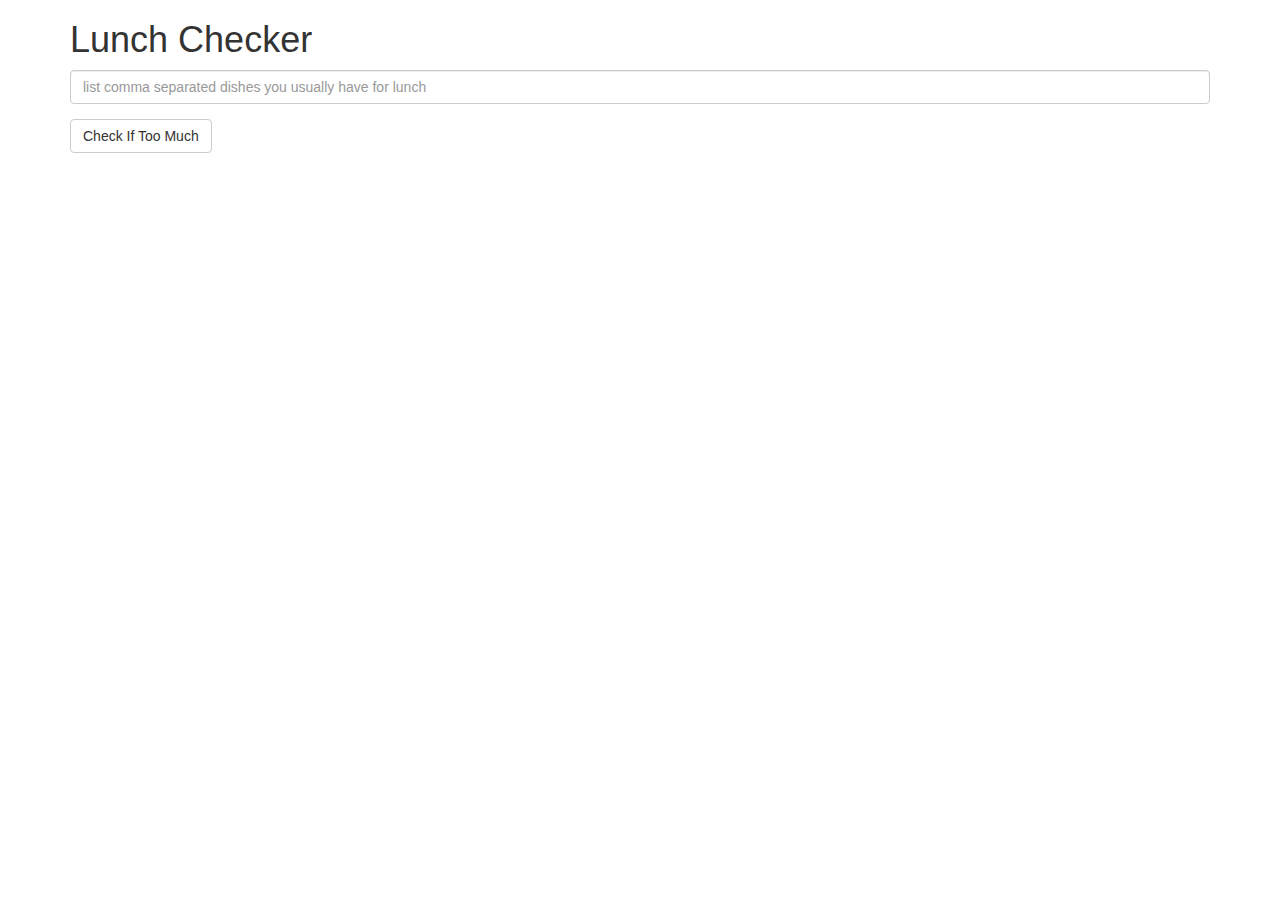
<file: Assignment 1/index.html>
<!doctype html>
<html lang="en">
  <head>
    <title>Lunch Checker</title>
    <meta name="viewport" content="width=device-width, initial-scale=1">
    <link rel="stylesheet" href="styles/bootstrap.min.css">
    <style>
      .message { font-size: 1.3em; font-weight: bold; }
    </style>
  </head>
<body>
   <div class="container">
     <h1>Lunch Checker</h1>

         <div class="form-group">
             <input id="lunch-menu" type="text"
             placeholder="list comma separated dishes you usually have for lunch"
             class="form-control">
         </div>
         <div class="form-group">
             <button class="btn btn-default">Check If Too Much</button>
         </div>
         <div class="form-group message">
           <!-- Your message can go here. -->
         </div>
   </div>

</body>
</html>
</file>
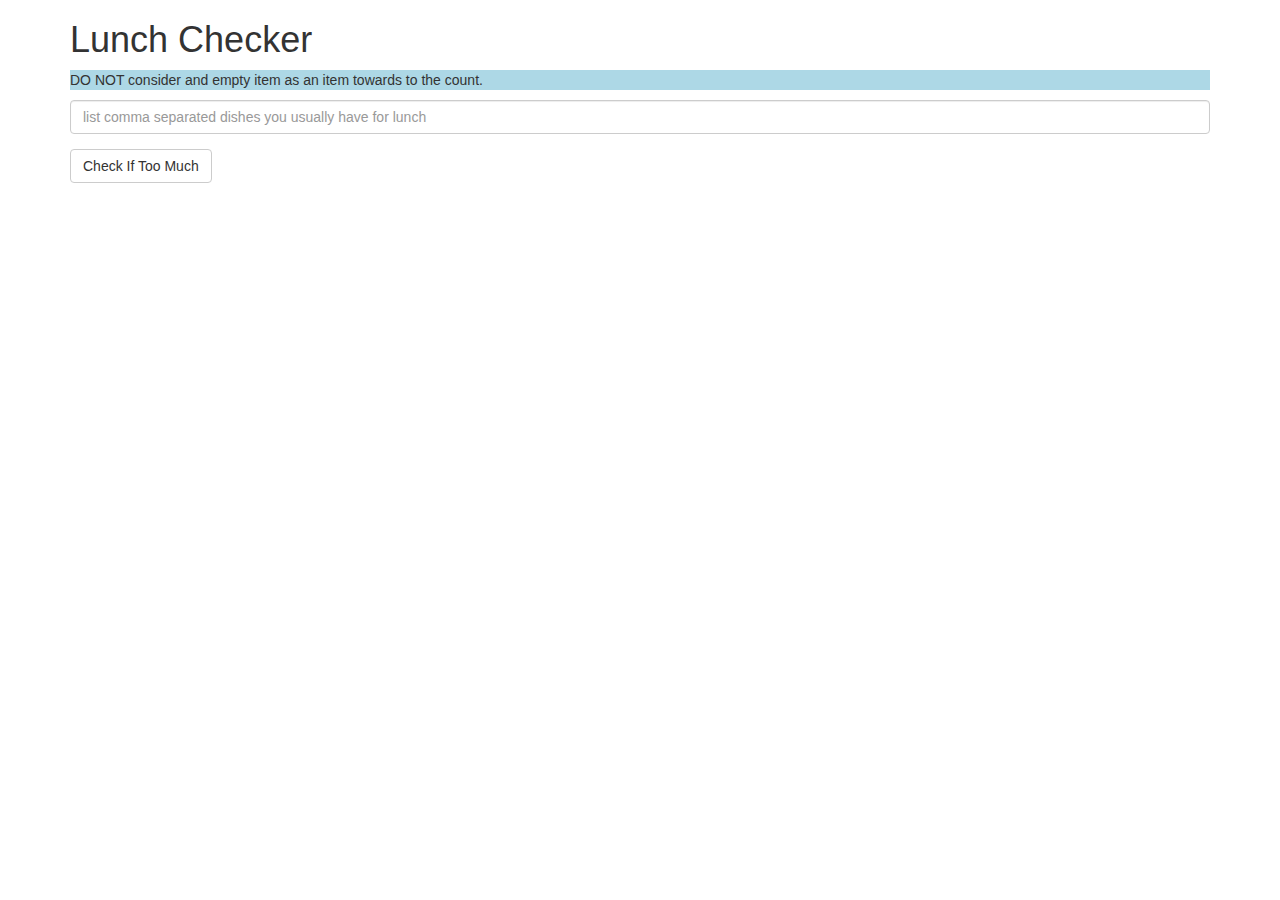
<file: assignment1/index.html>
<!doctype html>
<html lang="en" ng-app='LunchCheck'>
  <head>
    <title>Lunch Checker</title>
    <meta name="viewport" content="width=device-width, initial-scale=1">
    <link rel="stylesheet" href="styles/bootstrap.min.css">
    <link rel="stylesheet" href="style.css">
    <script type="text/javascript" src="angular.min.js"></script>
    <script type="text/javascript" src='app.js'></script>
    <style>
      .message { font-size: 1.3em; font-weight: bold; }
    </style>
  </head>
<body>
   <div class="container" ng-controller='LunchCheckController'>
     <h1>Lunch Checker</h1>
         <div class="form-group">
           <p class='highlight'>
             DO NOT consider and empty item as an item towards to the count.
           </p>
             <input id="lunch-menu" type="text" class="form-control"
             placeholder="list comma separated dishes you usually have for lunch"
             ng-class="{'green': green, 'red':red}"
             ng-model='dishes'>
         </div>
         <div class="form-group">
             <button class="btn btn-default" ng-click='check()'>Check If Too Much</button>
         </div>
         <div class="form-group message" ng-class="{'green': green, 'red':red}">
           {{message}}
         </div>
   </div>
</body>
</html>
</file>
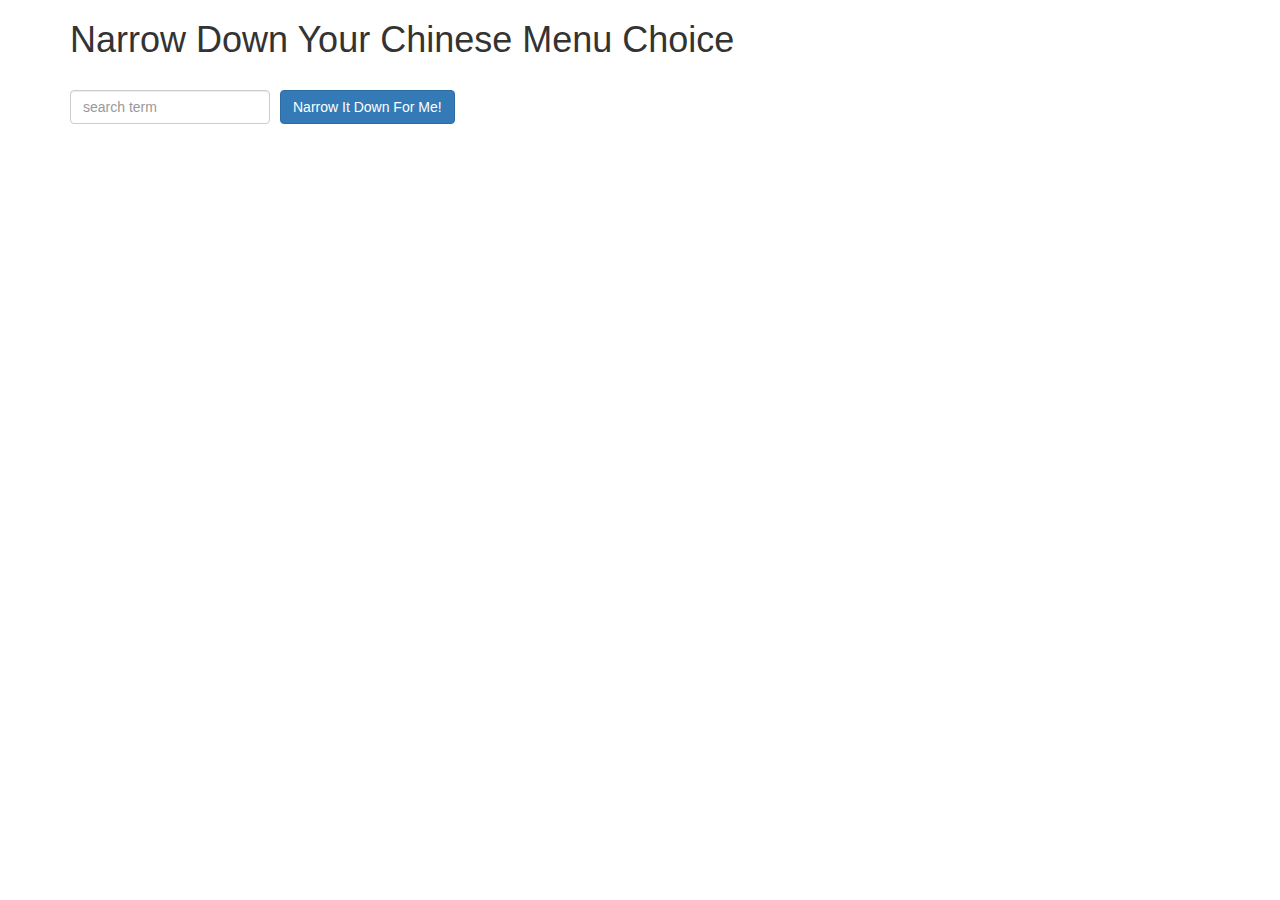
<file: assignment3/index.html>
<!doctype html>
<html lang="en">
  <head>
    <title>Narrow Down Your Menu Choice</title>
    <meta name="viewport" content="width=device-width, initial-scale=1">
    <link rel="stylesheet" href="styles/bootstrap.min.css">
    <link rel="stylesheet" href="styles/styles.css">
    <script src="angular.min.js"></script>
    <script src="app.js"></script>
  </head>
<body ng-app='NarrowItDownApp'>
  <div class="container" ng-controller='NarrowItDownController as ctrl'>
    <h1>Narrow Down Your Chinese Menu Choice</h1>

    <div class="form-group">
      <input type="text" placeholder="search term" class="form-control" ng-model='ctrl.term'>
    </div>
    <div class="form-group narrow-button">
      <button class="btn btn-primary" ng-click='ctrl.searchItemsByTerm()'>Narrow It Down For Me!</button>
    </div>

    <!-- found-items should be implemented as a component -->
    <found-items class='items' found-items="ctrl.found" on-remove="ctrl.removeItem(index)"></found-items>
  </div>
</body>
</html>
</file>
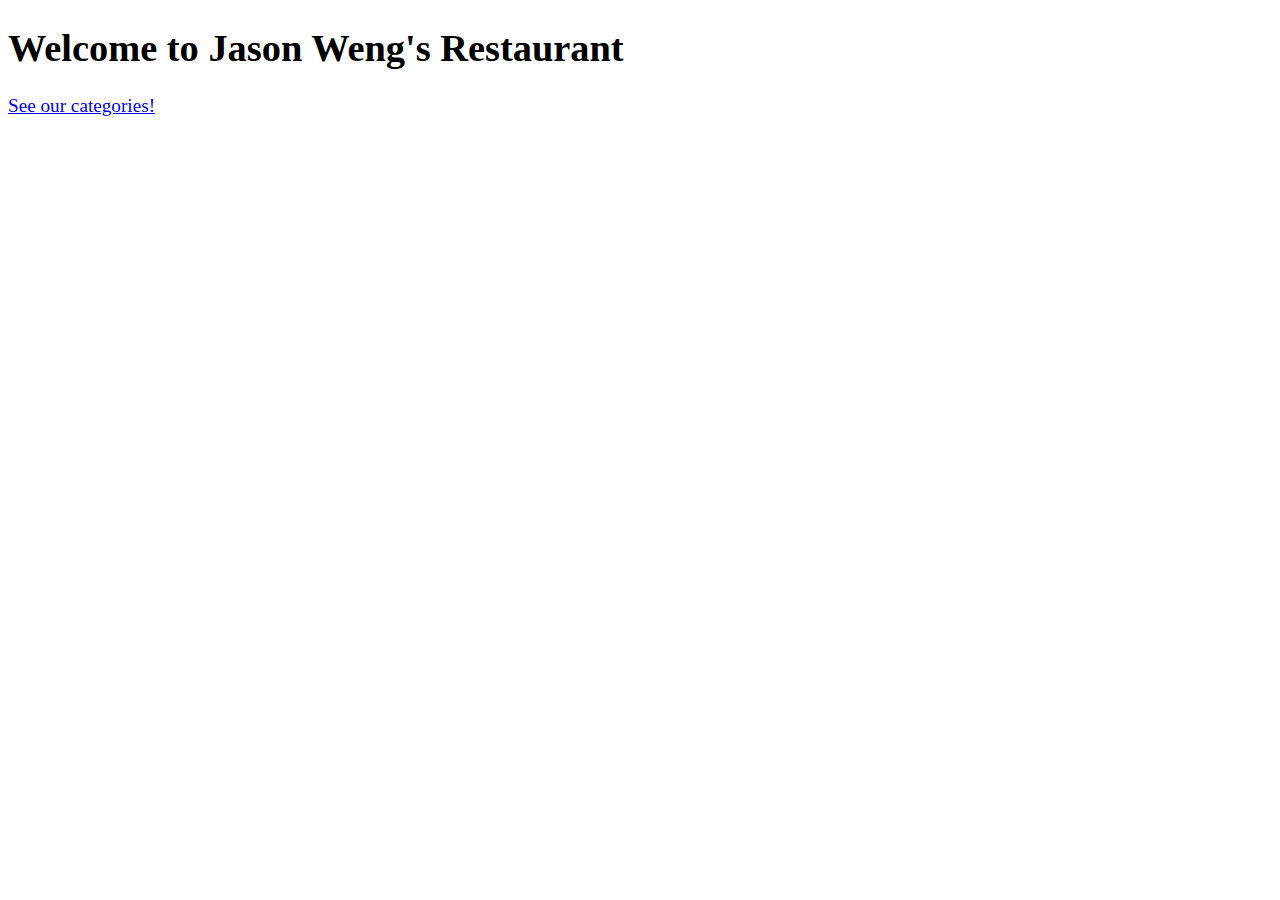
<file: assignment4/index.html>
<!DOCTYPE html>
<html ng-app='MenuApp'>
  <head>
    <title>No Cookie Shopping List</title>
    <meta charset="utf-8">
    <link rel="stylesheet" href="css/styles.css">
    <!-- Libraries -->
    <script src="lib/angular.min.js"></script>
    <script src="lib/angular-ui-router.min.js"></script>
  </head>
  <body>
    <h1>Welcome to Jason Weng's Restaurant</h1>
    <ui-view></ui-view>
    <!-- Modules -->
    <script src="src/menuapp.module.js"></script>
    <script src="src/data.module.js"></script>
    <!-- Routes -->
    <script src="src/routes.js"></script>
    <!-- Services -->
    <script src="src/menudata.service.js"></script>
    <!-- Artifacts -->
    <script src="src/categories.component.js"></script>
    <script src="src/categories.controller.js"></script>
    <script src="src/items.component.js"></script>
    <script src="src/items.controller.js"></script>
  </body>
</html>
</file>
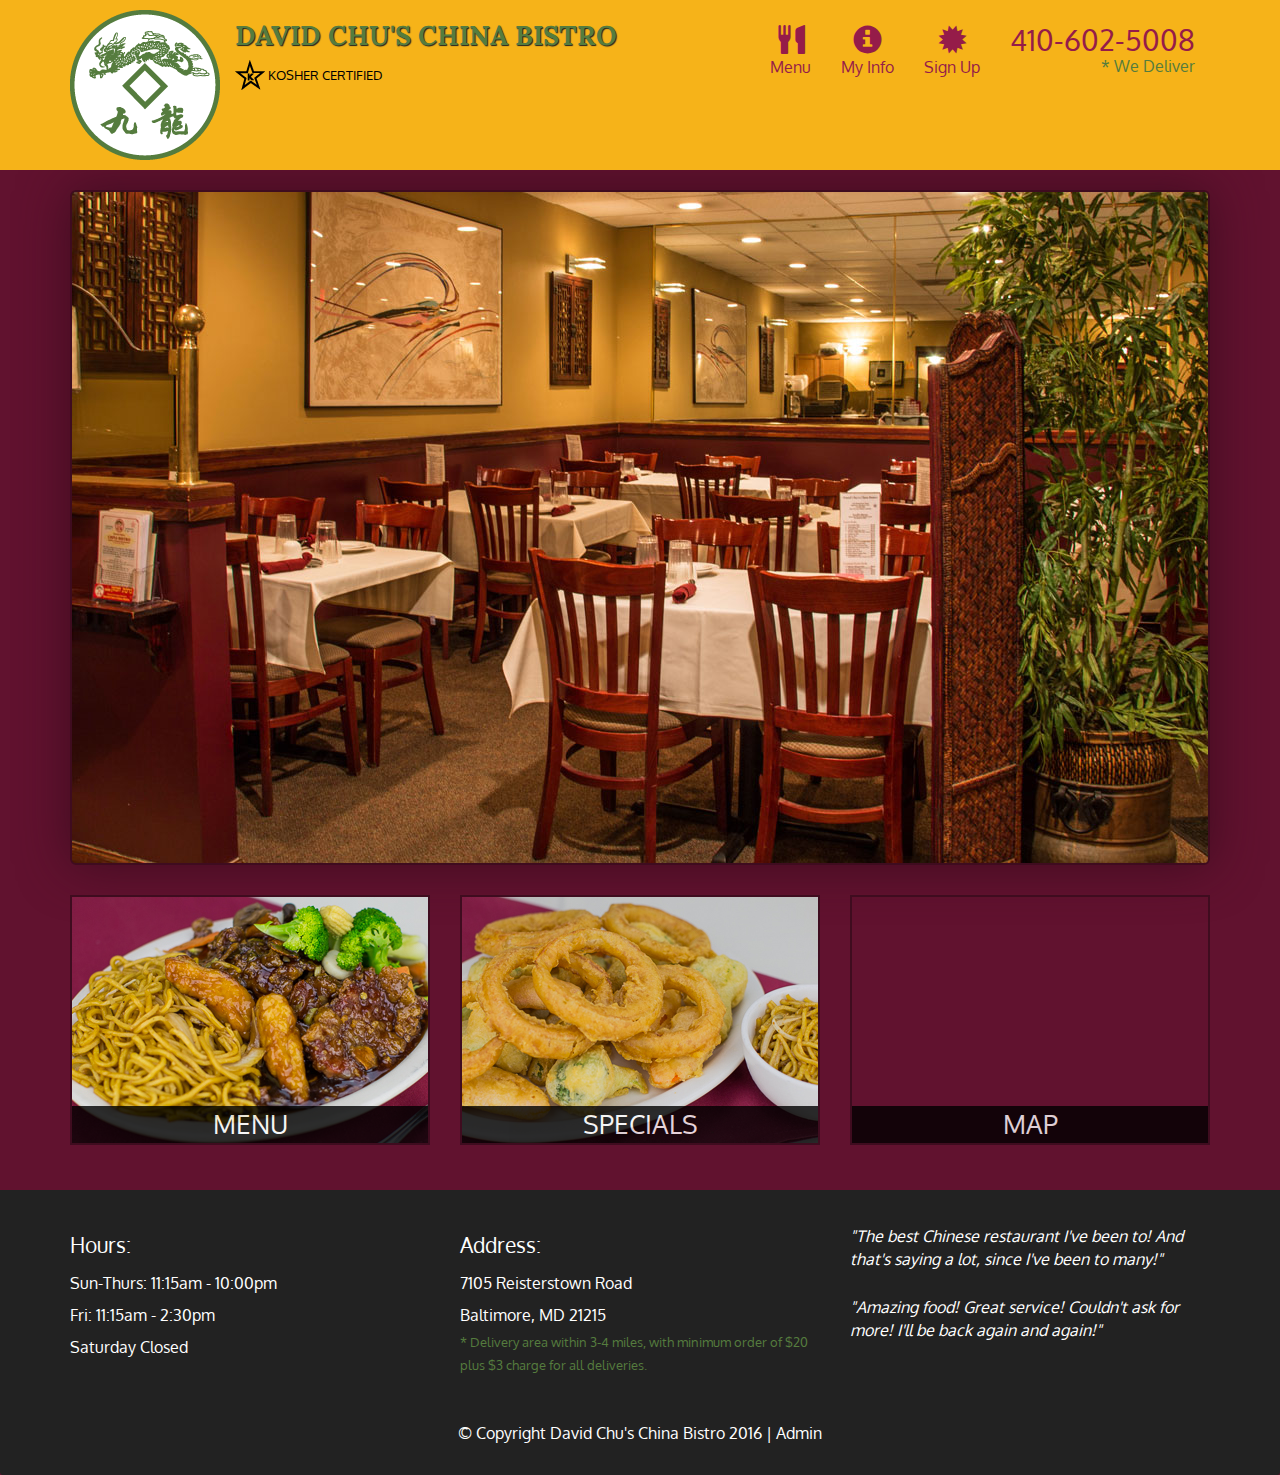
<file: assignment5/index.html>
<!DOCTYPE html>
<html lang="en">
  <head>
    <meta charset="utf-8">
    <meta http-equiv="X-UA-Compatible" content="IE=edge">
    <meta name="viewport" content="width=device-width, initial-scale=1">
    <title>David Chu's China Bistro</title>
    <link href='https://fonts.googleapis.com/css?family=Oxygen:400,300,700' rel='stylesheet' type='text/css'>
    <link href='https://fonts.googleapis.com/css?family=Lora' rel='stylesheet' type='text/css'>
    <link rel="stylesheet" href="css/bootstrap.min.css">
    <link rel="stylesheet" href="css/restaurant.css">
    <link rel="stylesheet" href="css/common.css">
    <link rel="stylesheet" href="css/public.css">
  </head>
  <body ng-app="restaurant" ng-strict-di>

    <!-- Fixed position loading indicator -->
    <loading class="loading-indicator"></loading>

    <header>
      <nav id="header-nav" class="navbar navbar-default">
        <div class="container">
          <div class="navbar-header">
            <a href="index.html" class="pull-left visible-md visible-lg">
              <div id="logo-img" alt="Logo image"></div>
            </a>

            <div class="navbar-brand">
              <a href="index.html"><h1>David Chu's China Bistro</h1></a>
              <p>
              <img src="images/star-k-logo.png" alt="Kosher certification">
              <span>Kosher Certified</span>
              </p>
            </div>

            <button id="navbarToggle" type="button" class="navbar-toggle collapsed" data-toggle="collapse" data-target="#collapsable-nav" aria-expanded="false">
              <span class="sr-only">Toggle navigation</span>
              <span class="icon-bar"></span>
              <span class="icon-bar"></span>
              <span class="icon-bar"></span>
            </button>
          </div>

          <div id="collapsable-nav" class="collapse navbar-collapse">
            <ul id="nav-list" class="nav navbar-nav navbar-right">
              <li id="navHomeButton" class="visible-xs">
                <a href="index.html">
                  <span class="glyphicon glyphicon-home"></span>Home</a>
              </li>
              <li id="navMenuButton" ui-sref-active="active">
                <a ui-sref="public.menu">
                  <span class="glyphicon glyphicon-cutlery"></span><br class="hidden-xs">Menu</a>
              </li>
              <li ui-sref-active="active">
                <a ui-sref="public.myInfo">
                  <span class="glyphicon glyphicon-info-sign"></span><br class="hidden-xs">My Info</a>
              </li>
              <li ui-sref-active="active">
                <a ui-sref="public.signUp">
                  <span class="glyphicon glyphicon-certificate"></span><br class="hidden-xs">Sign Up</a>
              </li>
              <li id="phone" class="hidden-xs">
                <a href="tel:410-602-5008">
                  <span>410-602-5008</span></a><div>* We Deliver</div>
              </li>
            </ul><!-- #nav-list -->
          </div><!-- .collapse .navbar-collapse -->
        </div><!-- .container -->
      </nav><!-- #header-nav -->
    </header>

    <div id="call-btn" class="visible-xs">
      <a class="btn" href="tel:410-602-5008">
        <span class="glyphicon glyphicon-earphone"></span>
        410-602-5008
      </a>
    </div>
    <div id="xs-deliver" class="text-center visible-xs">* We Deliver</div>

    <!-- Insert different views -->
    <ui-view>
      <div class="text-center initial-loading">
        <h2>Loading Site...</h2>
      </div>
    </ui-view>

    <footer class="panel-footer">
      <div class="container">
        <div class="row">
          <section id="hours" class="col-sm-4">
            <span>Hours:</span><br>
            Sun-Thurs: 11:15am - 10:00pm<br>
            Fri: 11:15am - 2:30pm<br>
            Saturday Closed
            <hr class="visible-xs">
          </section>
          <section id="address" class="col-sm-4">
            <span>Address:</span><br>
            7105 Reisterstown Road<br>
            Baltimore, MD 21215
            <p>* Delivery area within 3-4 miles, with minimum order of $20 plus $3 charge for all deliveries.</p>
            <hr class="visible-xs">
          </section>
          <section id="testimonials" class="col-sm-4">
            <p>"The best Chinese restaurant I've been to! And that's saying a lot, since I've been to many!"</p>
            <p>"Amazing food! Great service! Couldn't ask for more! I'll be back again and again!"</p>
          </section>
        </div>
        <div class="text-center">
          &copy; Copyright David Chu's China Bistro 2016 |
          <a ui-sref="admin.auth">Admin</a></div>
      </div>
    </footer>

    <!-- Libs -->
    <script src="lib/jquery-2.1.4.min.js"></script>
    <script src="lib/bootstrap.min.js"></script>
    <script src="lib/angular.min.js"></script>
    <script src="lib/angular-ui-router.min.js"></script>

    <!-- Main Restaurant Module -->
    <script src="src/restaurant.module.js"></script>

    <!-- Common Module -->
    <script src="src/common/common.module.js"></script>
    <script src="src/common/loading/loading.component.js"></script>
    <script src="src/common/loading/loading.interceptor.js"></script>
    <script src="src/common/menu.service.js"></script>

    <!-- Public Module -->
    <script src="src/public/public.module.js"></script>
    <script src="src/public/public.routes.js"></script>
    <script src="src/public/menu/menu.controller.js"></script>
    <script src="src/public/menu-category/menu-category.component.js"></script>
    <script src="src/public/menu-items/menu-items.controller.js"></script>
    <script src="src/public/menu-item/menu-item.component.js"></script>
    <script src="src/public/signUp/signUpController.js"></script>
    <script src="src/public/myInfo/myInfoController.js"></script>
    <script src="src/public/public.registerService.js"></script>

    <!-- ADMIN SITE -->

    <!--Application files -->

  </body>

</html>
</file>
<file: assignment1/style.css>
.form-group.message.green {
  color: #00FF00;
}

.form-group.message.red {
  color: #FF0000;
}

.form-control.green {
  border-style: solid;
  border-color: #00FF00;
}

.form-control.red {
  border-style: solid;
  border-color: #FF0000;
}

.highlight {
  background-color: lightblue;
}
</file>
<file: assignment3/styles/styles.css>
h1 {
  margin-bottom: 30px;
}
input[type="text"] {
  width: 200px;
  float: left;
}
.narrow-button {
  float: left;
  margin-left: 10px;
}
.loader {
  display: none;
  margin-left: 5px;
  font-size: 10px;
  float: left;
  border-top: 1.1em solid rgba(147, 147, 147, 0.2);
  border-right: 1.1em solid rgba(147, 147, 147, 0.2);
  border-bottom: 1.1em solid rgba(147, 147, 147, 0.2);
  border-left: 1.1em solid #676767;
  -webkit-transform: translateZ(0);
  -ms-transform: translateZ(0);
  transform: translateZ(0);
  -webkit-animation: load8 1.1s infinite linear;
  animation: load8 1.1s infinite linear;
}
.loader,
.loader:after {
  border-radius: 50%;
  width: 3em;
  height: 3em;
}
@-webkit-keyframes load8 {
  0% {
    -webkit-transform: rotate(0deg);
    transform: rotate(0deg);
  }
  100% {
    -webkit-transform: rotate(360deg);
    transform: rotate(360deg);
  }
}
@keyframes load8 {
  0% {
    -webkit-transform: rotate(0deg);
    transform: rotate(0deg);
  }
  100% {
    -webkit-transform: rotate(360deg);
    transform: rotate(360deg);
  }
}

.container {
  display: block;
}

.items {
  display: block;
  margin-top: 80px;
}

.items .error {
  color: red;
  font-weight: bold;
}
</file>
<file: assignment4/css/styles.css>
body {
  font-size: 1.2em;
}

.error {
  color: red;
  font-weight: bold;
  display: none;
}

.loading-icon {
  position: absolute;
  left: 50%;
  top: 10px;
}

li[ui-sref]:hover {
  display: inline-block;
  cursor: pointer;
  border: solid black 1px;
  padding-left: 5px;
  padding-right: 5px;
}
</file>
<file: assignment5/css/restaurant.css>
body {
  font-size: 16px;
  color: #fff;
  background-color: #61122f;
  font-family: 'Oxygen', sans-serif;
}

.initial-loading {
  margin-top: 60px;
}

/** HEADER **/
#header-nav {
  background-color: #f6b319;
  border-radius: 0;
  border: 0;
}

#logo-img {
  background: url('../images/restaurant-logo_large.png') no-repeat;
  width: 150px;
  height: 150px;
  margin: 10px 15px 10px 0;
}

.navbar-brand {
  padding-top: 25px;
}
.navbar-brand h1 { /* Restaurant name */
  font-family: 'Lora', serif;
  color: #557c3e;
  font-size: 1.5em;
  text-transform: uppercase;
  font-weight: bold;
  text-shadow: 1px 1px 1px #222;
  margin-top: 0;
  margin-bottom: 0;
  line-height: .75;
}
.navbar-brand a:hover, .navbar-brand a:focus {
  text-decoration: none;
}
.navbar-brand p { /* Kosher cert */
  color: #000;
  text-transform: uppercase;
  font-size: .7em;
  margin-top: 15px;
}
.navbar-brand p span { /* Star-K */
  vertical-align: middle;
}

#nav-list {
  margin-top: 10px;
}
#nav-list a {
  color: #951C49;
  text-align: center;
}
#nav-list a:hover {
  background: #E7E7E7;
}
#nav-list a span {
  font-size: 1.8em;
}

#phone {
  margin-top: 5px;
}
#phone a { /* Phone number */
  text-align: right;
  padding-bottom: 0;
}
#phone div { /* We Deliver */
  color: #557c3e;
  text-align: right;
  padding-right: 15px;
}

.navbar-header button.navbar-toggle, .navbar-header .icon-bar {
  border: 1px solid #61122f;
}
.navbar-header button.navbar-toggle {
  clear: both;
  margin-top: -30px;
}
/* END HEADER */

/* FOOTER */
.panel-footer {
  margin-top: 30px;
  padding-top: 35px;
  padding-bottom: 30px;
  background-color: #222;
  border-top: 0;
}
.panel-footer div.row {
  margin-bottom: 35px;
}
#hours, #address {
  line-height: 2;
}
#hours > span, #address > span {
  font-size: 1.3em;
}
#address p {
  color: #557c3e;
  font-size: .8em;
  line-height: 1.8;
}
#testimonials {
  font-style: italic;
}
#testimonials p:nth-child(2) {
  margin-top: 25px;
}
a[ui-sref="admin.auth"] {
  color: #fff;
}
/* END FOOTER */

/********** Medium devices only **********/
@media (min-width: 992px) and (max-width: 1199px) {
  /* Header */
  #logo-img {
    background: url('../images/restaurant-logo_medium.png') no-repeat;
    width: 100px;
    height: 100px;
    margin: 5px 5px 5px 0;
  }
  /* End Header */
}


/********** Extra small devices only **********/
@media (max-width: 767px) {
  /* Header */
  .navbar-brand {
    padding-top: 10px;
    height: 80px;
  }
  .navbar-brand h1 { /* Restaurant name */
    padding-top: 10px;
    font-size: 5vw; /* 1vw = 1% of viewport width */
  }
  .navbar-brand p { /* Kosher cert */
    font-size: .6em;
    margin-top: 12px;
  }
  .navbar-brand p img { /* Star-K */
    height: 20px;
  }

  #collapsable-nav a { /* Collapsed nav menu text */
    font-size: 1.2em;
  }
  #collapsable-nav a span { /* Collapsed nav menu glyph */
    font-size: 1em;
    margin-right: 5px;
  }

  #call-btn > a {
    font-size: 1.5em;
    display: block;
    margin: 0 20px;
    padding: 10px;
    border: 2px solid #fff;
    background-color: #f6b319;
    color: #951c49;
  }
  #xs-deliver {
    margin-top: 5px;
    font-size: .7em;
    letter-spacing: .1em;
    text-transform: uppercase;
  }
  /* End Header */

  /* Footer */
  .panel-footer section {
    margin-bottom: 30px;
    text-align: center;
  }
  .panel-footer section:nth-child(3) {
    margin-bottom: 0; /* margin already exists on the whole row */
  }
  .panel-footer section hr {
    width: 50%;
  }
  /* End Footer */
}


/********** Super extra small devices Only :-) (e.g., iPhone 4) **********/
@media (max-width: 479px) {
  /* Header */
  .navbar-brand h1 { /* Restaurant name */
    padding-top: 5px;
    font-size: 6vw;
  }
  /* End Header */
}
</file>
<file: assignment5/css/common.css>
.loading-indicator {
    display: block;
    width: 70px;
    position: fixed;
    left: 0;
    right: 0;
    margin: 0 auto;
    top: 40%;
    z-index: 100;
    background-color: #FFF;
}

.loading-indicator img {
    width: 70px;
    background-color: #FFF;
}

.ui-view-placeholder {
    margin-top: 60px;
}
</file>
<file: assignment5/css/public.css>
/* HOME PAGE */
.container .jumbotron {
  box-shadow: 0 0 50px #3F0C1F;
  border: 2px solid #3F0C1F;
}

#menu-tile, #specials-tile, #map-tile {
  height: 250px;
  width: 100%;
  margin-bottom: 15px;
  position: relative;
  border: 2px solid #3F0C1F;
  overflow: hidden;
}
#menu-tile:hover, #specials-tile:hover, #map-tile:hover {
  box-shadow: 0 1px 5px 1px #cccccc;
}
#menu-tile {
  background: url('../images/menu-tile.jpg') no-repeat;
  background-position: center;
}
#specials-tile {
  background: url('../images/specials-tile.jpg') no-repeat;
  background-position: center;
}
#menu-tile span, #specials-tile span, #map-tile span {
  position: absolute;
  bottom: 0;
  right: 0;
  width: 100%;
  text-align: center;
  font-size: 1.6em;
  text-transform: uppercase;
  background-color: #000;
  color: #fff;
  opacity: .8;
}
/* END HOME PAGE */

/* MENU CATEGORIES PAGE */
.category-tile {
  position: relative;
  border: 2px solid #3F0C1F;
  overflow: hidden;
  width: 200px;
  height: 200px;
  margin: 0 auto 15px;
}
.category-tile span {
  position: absolute;
  bottom: 0;
  right: 0;
  width: 100%;
  text-align: center;
  font-size: 1.2em;
  text-transform: uppercase;
  background-color: #000;
  color: #fff;
  opacity: .8;
}
.category-tile:hover {
  box-shadow: 0 1px 5px 1px #cccccc;
}

#menu-categories-title + div {
  margin-bottom: 50px;
}
/* END MENU CATEGORIES PAGE */

/* SINGLE CATEGORY PAGE */
.menu-item-tile {
  margin-bottom: 25px;
}
.menu-item-tile hr {
  width: 80%;
}
.menu-item-tile .menu-item-price {
  font-size: 1.1em;
  text-align: right;
  margin-top: -15px;
  margin-right: -15px;
}
.menu-item-tile .menu-item-price span {
  font-size: .6em;
}
.menu-item-photo {
  position: relative;
  border: 2px solid #3F0C1F;
  overflow: hidden;
  padding: 0;
  margin-right: -15px;
  margin-left: auto;
  margin-bottom: 20px;
  max-width: 250px;
}
.menu-item-photo div {
  position: absolute;
  bottom: 0;
  right: 0;
  width: 80px;
  background-color: #557c3e;
  text-align: center;
}
.menu-item-description {
  padding-right: 30px;
}
h3.menu-item-title {
  margin: 0 0 10px;
}
.menu-item-details {
  font-size: .9em;
  font-style: italic;
}
/* END SINGLE CATEGORY PAGE */


/********** Large devices only **********/
@media (min-width: 1200px) {
  .container .jumbotron {
    background: url('../images/jumbotron_1200.jpg') no-repeat;
    height: 675px;
  }
}

/********** Medium devices only **********/
@media (min-width: 992px) and (max-width: 1199px) {
  /* Home Page */
  .container .jumbotron {
    background: url('../images/jumbotron_992.jpg') no-repeat;
    height: 558px;
  }
  /* End Home Page */
}

/********** Small devices only **********/
@media (min-width: 768px) and (max-width: 991px) {
  /* Home Page */
  .container .jumbotron {
    background: url('../images/jumbotron_768.jpg') no-repeat;
    height: 432px;
  }
  /* End Home Page */
}

/********** Extra small devices only **********/
@media (max-width: 767px) {
  /* Home Page */
  .container .jumbotron {
    margin-top: 30px;
    padding: 0;
  }
  #menu-tile, #specials-tile {
    width: 360px;
    margin: 0 auto 15px;
  }

  .menu-item-photo {
    margin-right: auto;
  }
  .menu-item-tile .menu-item-price {
    text-align: center;
  }
  .menu-item-description {
    text-align: center;;
  }
}


/********** Super extra small devices Only :-) (e.g., iPhone 4) **********/
@media (max-width: 479px) {
  /* Home page */
  #menu-tile, #specials-tile {
    width: 280px;
    margin: 0 auto 15px;
  }

  .col-xxs-12 {
    position: relative;
    min-height: 1px;
    padding-right: 15px;
    padding-left: 15px;
    float: left;
    width: 100%;
  }
}

.signUpForm {
  color: #000000;
  margin: 0 10%;
}

.signUpForm>input{
  display: block;
  width: 30%;
  margin: 20px 0;
  border-radius: 4px;
}

.signUpForm .ng-touched.ng-valid {
  border: 2px green solid;
}

.signUpForm .ng-touched.ng-invalid {
  border: 2px red solid;
}

.sign-up-result {
  display: inline-block;
  margin: 20px 10%;
  border-radius: 4px;
}

.sign-up-result.error {
  background-color: red;
}

.sign-up-result.success {
  background-color: green;
}

.not-sign-up {
  margin: 20px 10%;
}

.not-sign-up h1, .registration h1 {
  font-size: 25px;
}

.registration .favoriteItem {
  display: block;
  margin: 5px 0;
}
</file>
